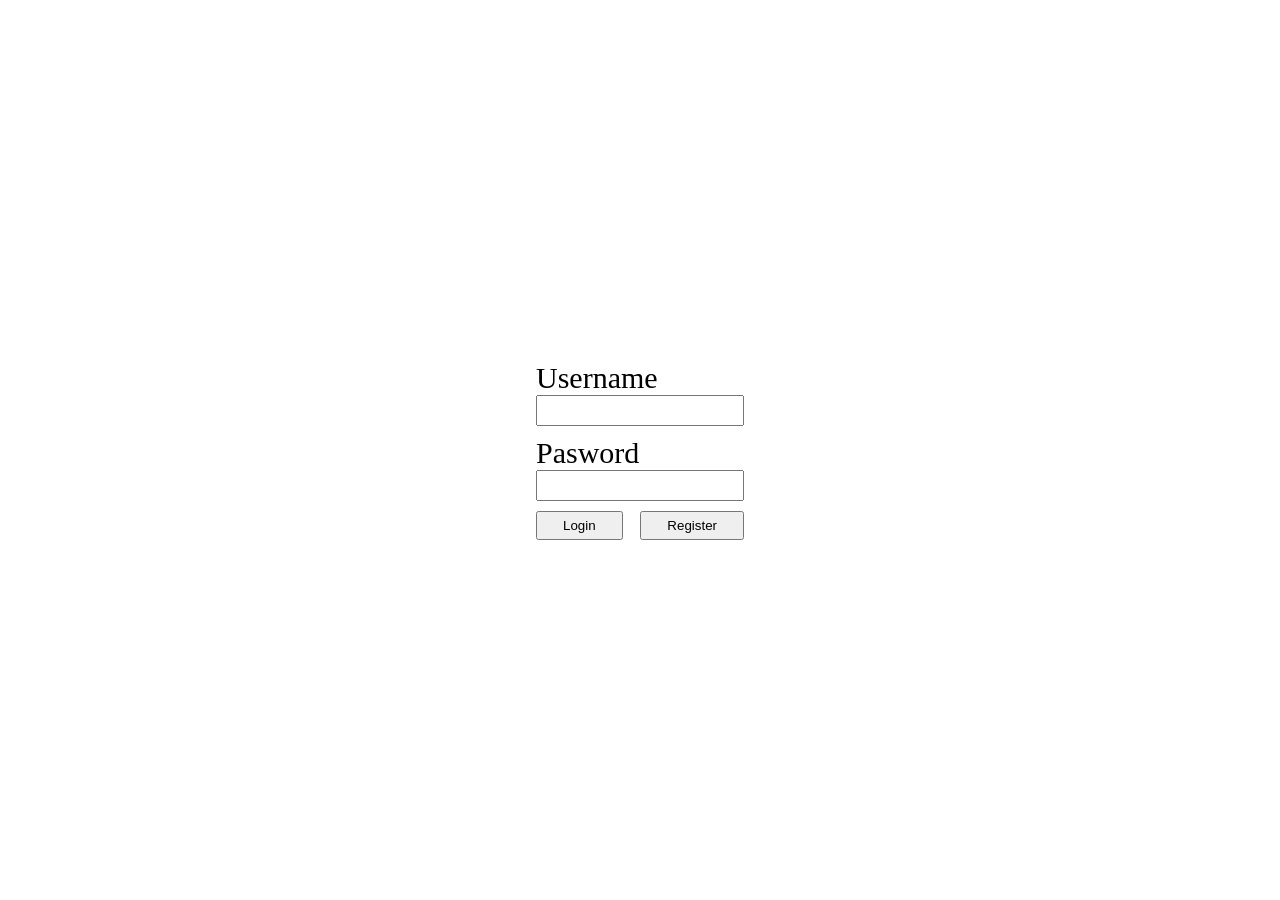
<file: Kode Python/Praktikum PAP2B/P-4 8 Mei 2026/ACT2-4/templates/index.html>
<!DOCTYPE html>
<html lang="en">
<head>
    <meta charset="UTF-8">
    <meta name="viewport" content="width=device-width, initial-scale=1.0">
    <title>Index Page</title>
    <style>
        body {
            font-family: 'Times New Roman', Times, serif;
            margin: 0 auto;
        }

        .container {
            display: flex;
            align-items: center;
            justify-content: center;
            height: 100vh;
            font-size: 30px;
        }

        a:hover {
            text-decoration: underline;
        }

        form {
            display: flex;
            flex-wrap: wrap;
            flex-direction: column;
        }

        form input {
            margin: 0 0 10px 0px;
            width: 200px;
            height: 25px;
        }

        form button {
            padding: 5px 25px 5px 25px;
        }

        .buttons {
            display: flex;
            justify-content: space-between;
        }
    </style>
</head>
<body>
    <div class="container">
        <form action="" method="post">
            <label for="username">Username</label>
            <input type="text" name="username" i="username">
            <label for="password">Pasword</label>
            <input type="password" name="password" id="password">
            <div class="buttons">
                <button type="submit" formaction="/login">Login</button>
                <button type="submit" formaction="/register">Register</button>
            </div>
        </form>
    </div>
</body>
</html>
</file>
